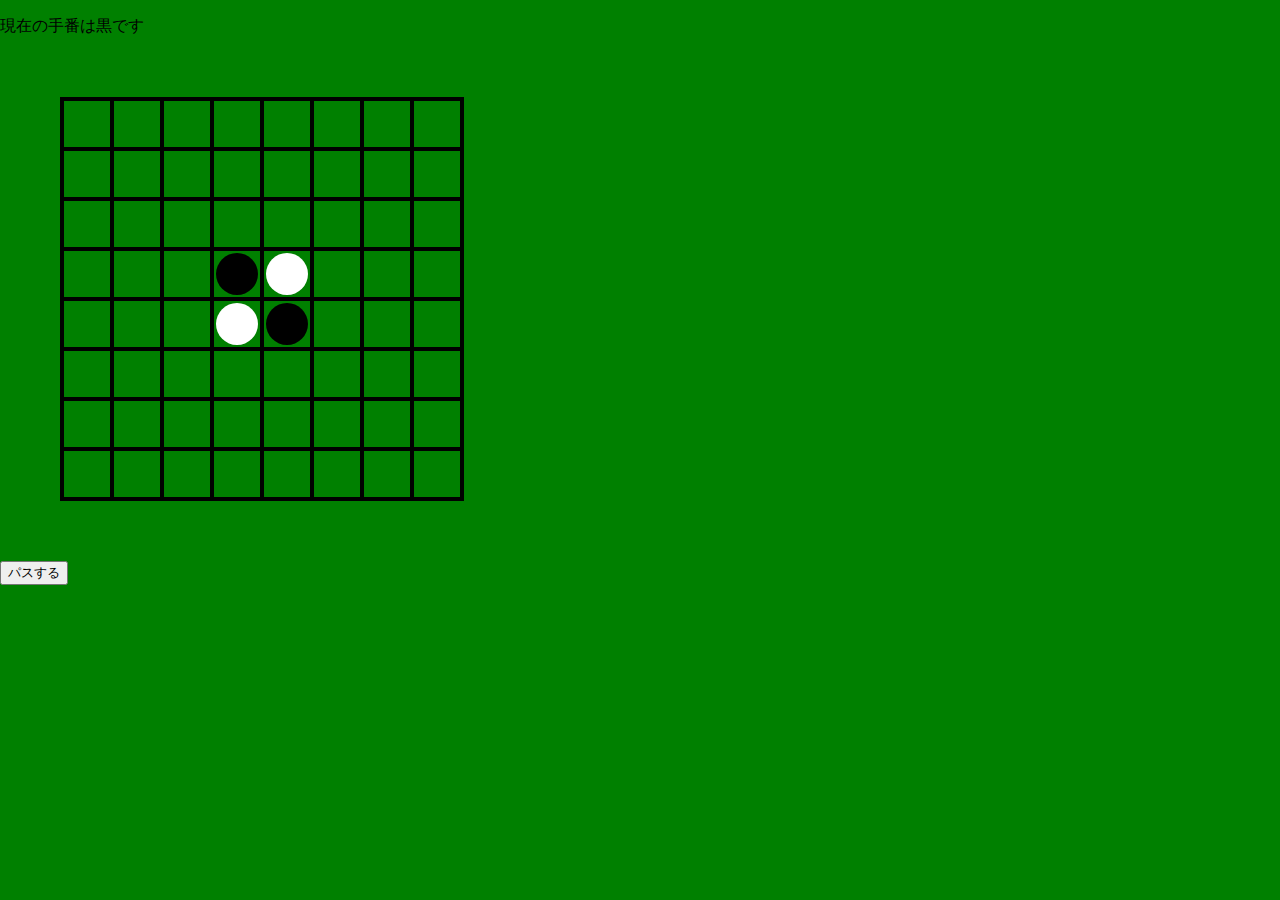
<file: reversi/index.html>
<!DOCTYPE html>
<html lang="ja">
  <head>
    <meta charset="UTF-8">
    <meta http-equiv="X-UA-Compatible" content="IE=edge">
    <meta name="viewport" content="width=device-width, initial-scale=1.0">
    <title>オセロゲーム</title>
    <link rel="stylesheet" href="style.css">
  </head>
  <body>
    <p>現在の手番は<span id ="current-turn">黒</span>です</p>
    <!-- 盤 -->
    <div id="stage" class="stage"></div>
    <!-- 各マスを描画するためのテンプレート -->
    <div id="square-template" class="square">
      <div class="stone"></div>
    </div>
    <script src="main.js"></script>
    <button id="pass">パスする</button>
  </body>
</html>
</file>
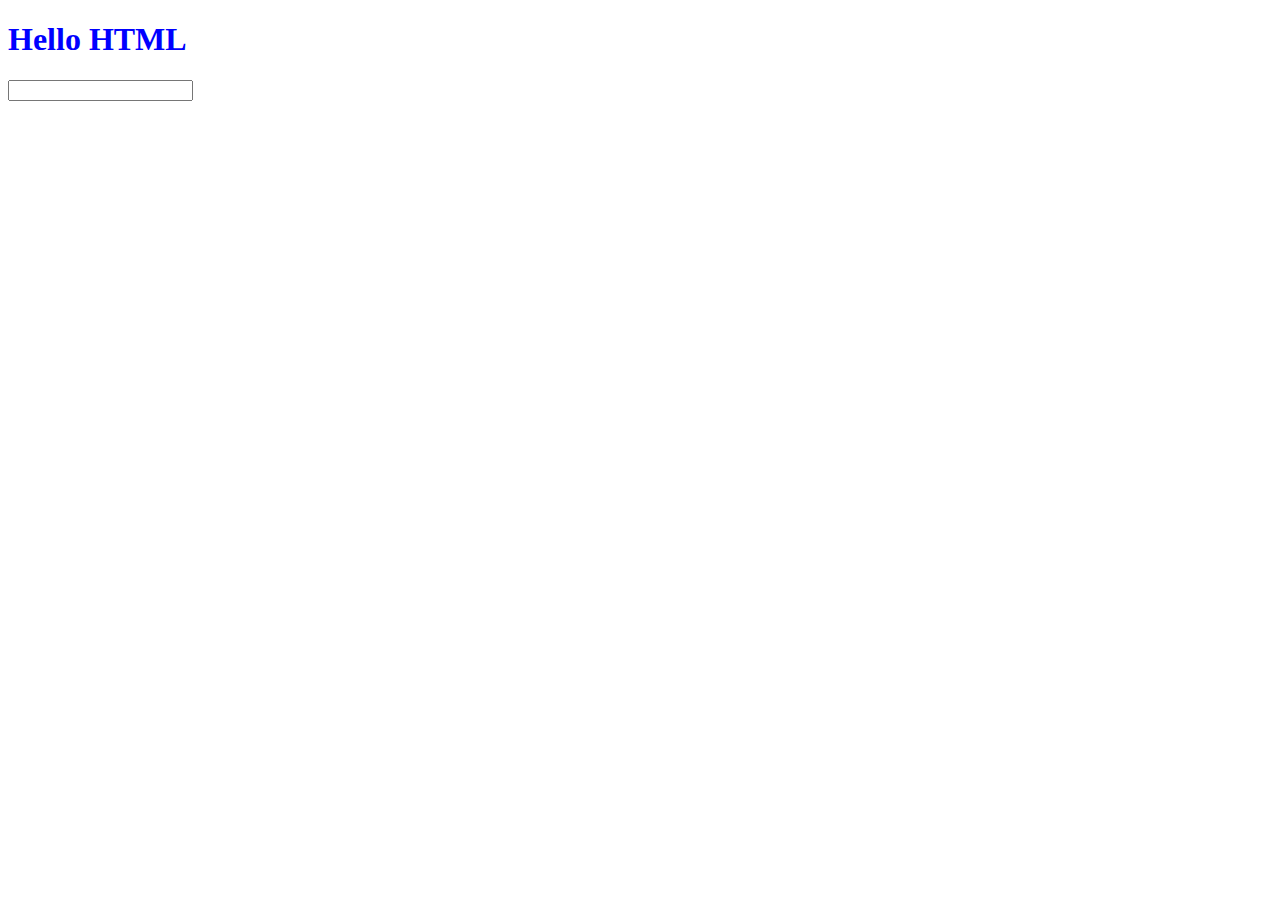
<file: practice.html>
<!DOCTYPE html>
<html>
  <head>
    <meta charset="UTF-8">
    <title>タイトル</title>
    <style>
      /*CSSを書くところ*/
      h1 {
        color: blue;
      }
    </style>
  </head>
  <body>
    <!--実際に表示される領域-->
    <h1>Hello HTML</h1>
    <input id="input">
    <!--<button onclick="clicked();">ボタン</button>-->
    <div id="output"></div>

    <script>
      // JavaScriptを書くところ
      // console.log("Hello JavaScript");

      // function evenSum(end) { //0以上100未満の偶数の和
      //   let sum = 0;
      //   for(let i = 0; i < end; i++) { //引数(end)の値以上になるまで変数(i)に１を足して繰り返し
      //     if(i % 2 === 0) //変数(i)の値を２で割り切れる
      //       sum += i; //sum + i をsumに代入
      //   }
      //   return sum; //sumの値で返す
      // }
      // console.log("合計", evenSum(100)); // => 合計 2450 (コンソール出力)

      // function clicked() {
      //   const input = document.getElementById("input");
      //   const output = document.getElementById("output");
      //   output.innerHTML = `<b>${input.value}</b>`;
      // }

        const input = document.getElementById("input");
        input.addEventListener("keydown", (event) => {
          console.log(event);
          if (event.code === "Enter") {
            const output = document.getElementById("output");
            output.innerHTML += `<b>${input.value}</b><br>`;
            input.value = "";
          }
        })
        
    </script>
  </body>
</html>
</file>
<file: reversi/style.css>
*, *::before, *::after {
  box-sizing: border-box;
}

html, body {
  margin: 0;
  background-color: #008000;
}

.stage {
  display: flex;
  flex-wrap: wrap;
  margin: 60px;
  width: 404px;
  height: 404px;
}

.square {
  position: relative;
  width: 50px;
  height: 50px;
  border: solid black;
  border-width: 0 4px 4px 0;
  cursor: pointer;;
}

.square:nth-child(-n + 8) {
  border-width: 4px 4px 4px 0;
  height: 54px;
}

.square:nth-child(8n + 1) {
  border-width: 0 4px 4px 4px;
  width: 54px;
}

.square:first-child {
  border-width: 4px;
  width: 54px;
  height: 54px;
}

.stone {
  position: absolute;
  top: 2px;
  bottom: 0;
  left: 2px;
  width: 42px;
  height: 42px;
  border-radius: 21px;
}

.stone[data-state="0"] {
  display: none;
}

.stone[data-state="1"] {
  background-color: black;
}

.stone[data-state="2"] {
  background-color: white;
}

#square-template {
  display: none;
}
</file>
